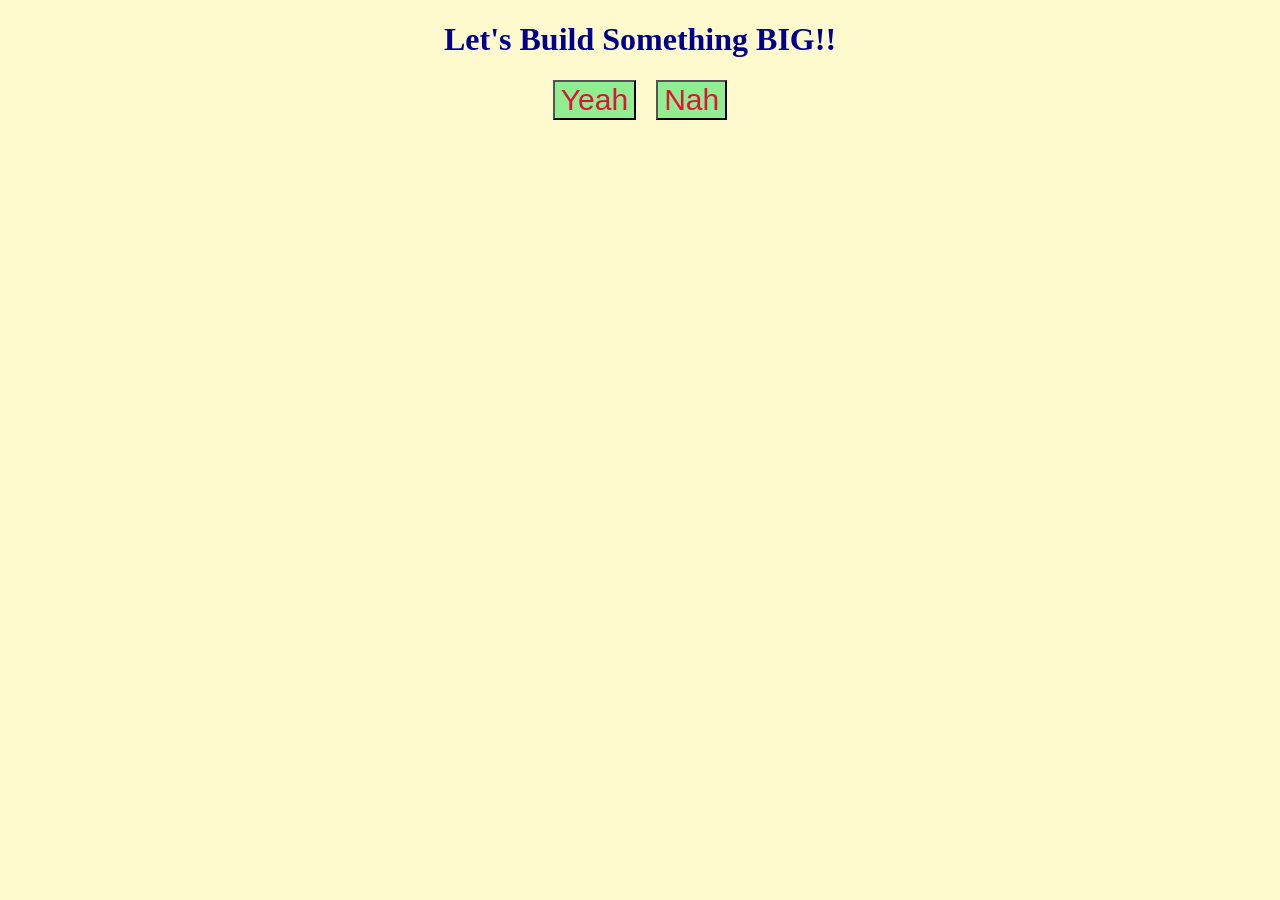
<file: index.html>
<!doctype html>
<html lang="en">
  <head>
    <meta charset="UTF-8" />
    <meta name="viewport" content="width=device-width, initial-scale=1.0" />
    <link rel="stylesheet" href="style.css" />
    <title>Project Comeback</title>
  </head>
  <body>
    <h1>Let's Build Something BIG!!</h1>

    <div class="button-container">
      <button id="yeah">Yeah</button>
      <button id="nah" type="button">Nah</button>
    </div>

    <script>
   <link href="/script.js" />
    </script>
  </body>
</html>
</file>
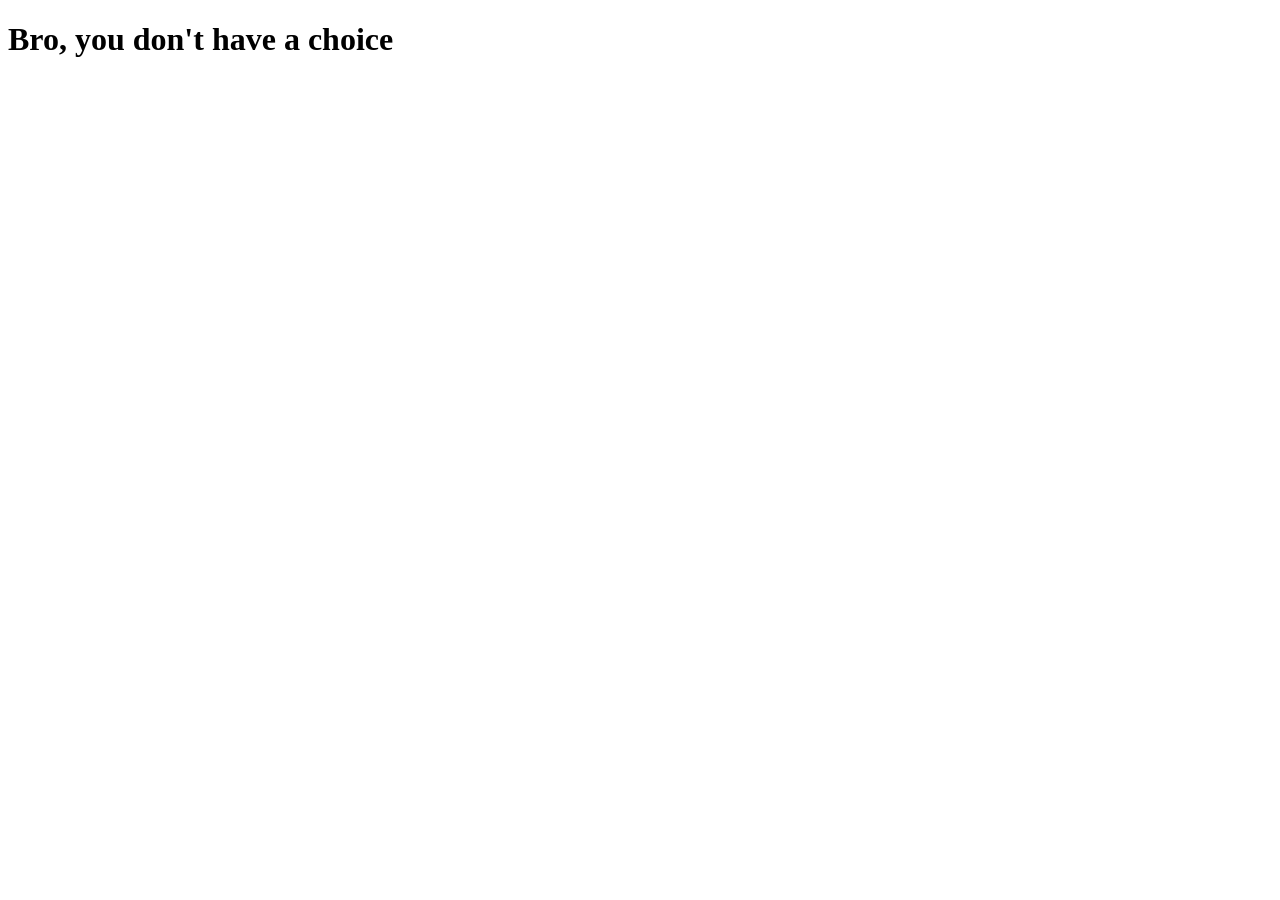
<file: test.html>
<!doctype html>
<html lang="en">
  <head>
    <meta charset="UTF-8" />
    <meta name="viewport" content="width=device-width, initial-scale=1.0" />
    <title>Document</title>
  </head>
  <body>
    <h1>Bro, you don't have a choice</h1>
  </body>
</html>
</file>
<file: style.css>
body {
  background-color: lemonchiffon;
}

h1 {
  color: darkblue;
  text-align: center;
}

button {
  font-size: 30px;
  color: crimson;
  background-color: lightgreen;
  cursor: pointer;
}

button:hover {
  background-color: lightblue;
}

.button-container {
  display: flex;
  justify-content: center;
  gap: 20px;
  margin-top: 20px;
}

.btn {
  display: inline-block;
  font-size: 30px;
  color: crimson;
  background-color: lightgreen;
  text-decoration: none;
  padding: 2px 8px;
  border: 2px solid gray;
  border-radius: 2px;
  cursor: pointer;
}

.btn:hover {
  background-color: lightblue;
}
</file>
